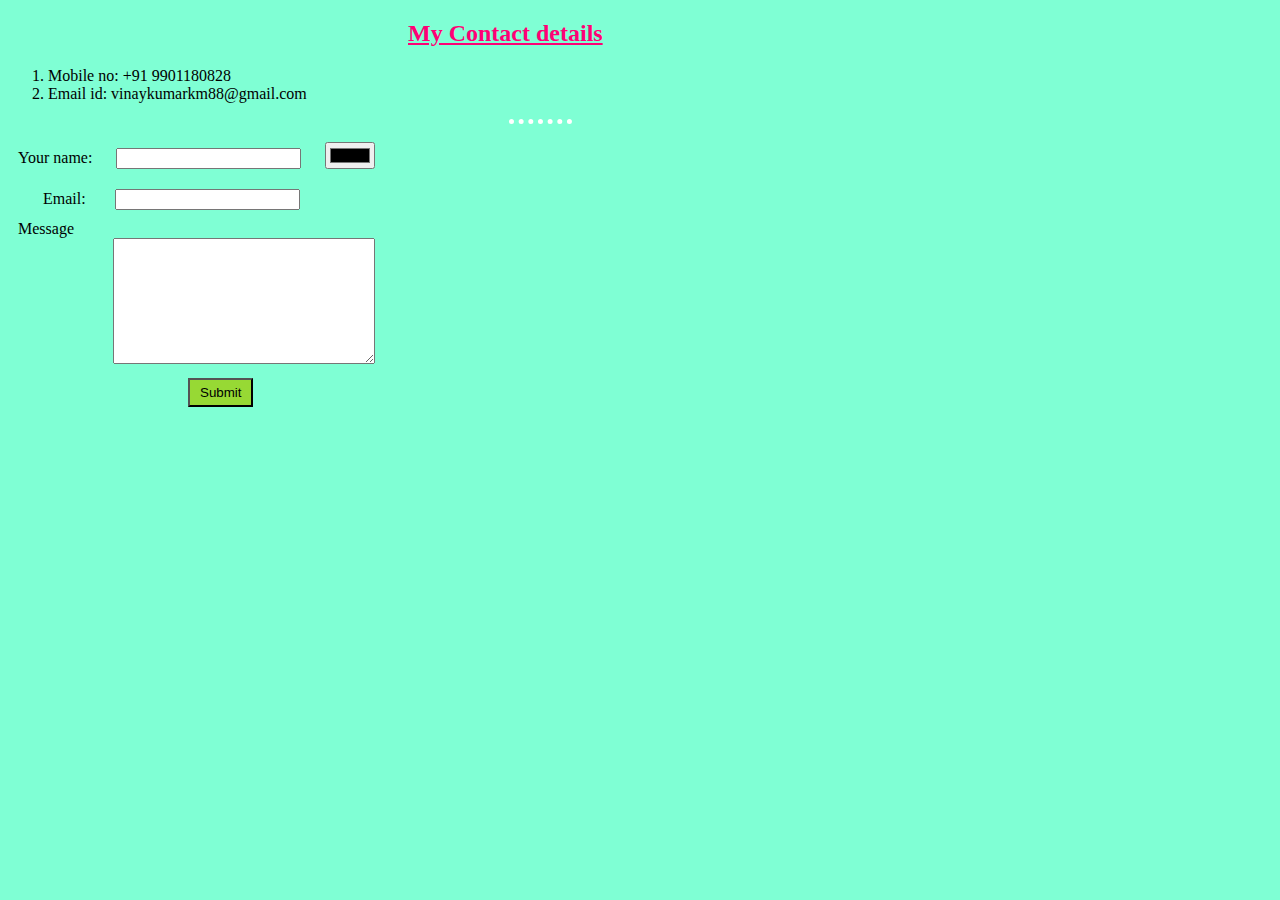
<file: contact-me.html>
<!DOCTYPE html>
<html lang="en" dir="ltr">
  <head>
    <meta name="viewport" content="width=device-width, initial-scale=1.0">
    <title>My Contact</title>
    <link rel="stylesheet" href="style_nextpage.css">
  </head>
  <body>
    <h2>My Contact details</h2>
    <ol>
      <li>Mobile no: +91 9901180828</li>
      <li>Email id: vinaykumarkm88@gmail.com</li>
    </ol>
    <hr>
    <form action="mailto:vinaykumarkm88@gmail.com" method="post" enctype="text/plain">
      <label class="input_pad">Your name:</label>
      <input type="text" name="Yourname" class="input_pad" value="">
      <input type="color" class="input_pad" name="" value=""><br>
      <label class="mail_space">Email:</label>
      <input type="email" class="input_pad_1" name="Youremail" value=""><br>
      <label class="input_pad" >Message</label><br>
      <textarea class="input_pad_2" name="Message" rows="8" cols="30"></textarea><br>
      <input class="submit" type="submit" name="">
    </form>
  </body>
</html>
</file>
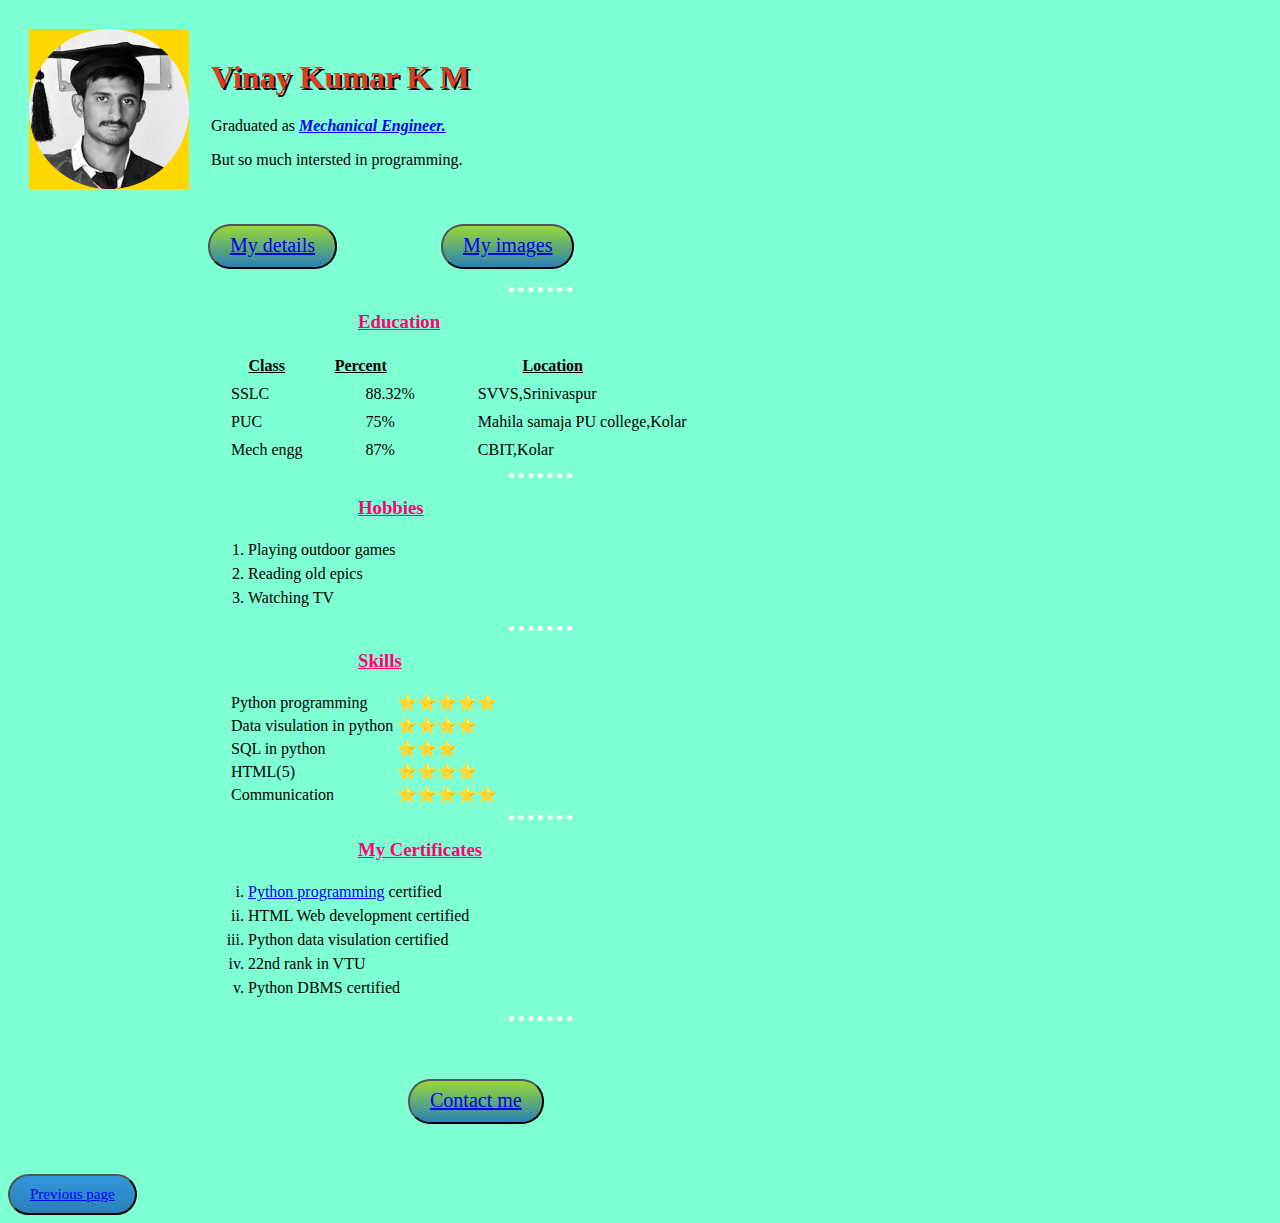
<file: nextpage.html>
<!DOCTYPE html>
<html lang="en" dir="ltr">
  <head>
    <meta name="viewport" content="width=device-width, initial-scale=1.0">
    <title>Vinay's Personal site</title>
    <link rel="stylesheet" href="style_nextpage.css">
  </head>

  <body>
    <table cellspacing="20">
      <tr>
        <td><img src="vinay_circle.png" alt="vinay's profile"></td>
        <td><h1>Vinay Kumar K M </h1>
        <p>Graduated as <strong><em><a href="https://en.wikipedia.org/wiki/Mechanical_engineering">Mechanical Engineer.</a></em></strong> <P>
        <p>But so much intersted in programming.</p></td>
      </tr>
    </table>
    <button type="button" name="button" class="btn_details">
      <a href="personal_details.html">My details</a>
    </button>
    <button type="button" name="button" class="btn_images">
      <a href="images.html">My images</a>
    </button>
        <hr size="2">
    <h3 class="margin_space_1">Education</h3>
    <div class="list_space">
      <table class="margin_space_2">
        <thead class="underline_table">
          <th>Class</th><th>Percent</th><th>Location</th>
        </thead>
        <tbody>
          <tr>
            <td>SSLC</td><td class="edu_margin">88.32%</td><td class="edu_margin">SVVS,Srinivaspur</td>
          <tr>
            <td>PUC</td><td class="edu_margin">75%</td><td class="edu_margin">Mahila samaja PU college,Kolar</td>
          </tr>
          <tr>
            <td>Mech engg</td><td class="edu_margin">87%</td><td class="edu_margin">CBIT,Kolar</td>
          </tr>
        </tbody>
      </table>
    </div>
    <hr size="2">
    <h3 class="margin_space_1">Hobbies</h3>
    <ol class="margin_space">
      <div class="list_space">
        <li>Playing outdoor games</li>
        <li>Reading old epics</li>
        <li>Watching TV</li>
      </div>
    </ol>
    <hr size="2">
    <h3 class="margin_space_1">Skills</h3>
      <table class="margin_space_2">
        <tbody>
          <tr>
            <td>Python programming</td><td>⭐⭐⭐⭐⭐</td>
          </tr>
          <tr>
            <td>Data visulation in python</td><td>⭐⭐⭐⭐</td>
          </tr>
          <tr>
            <td>SQL in python</td><td>⭐⭐⭐</td>
          </tr>
          <tr>
            <td>HTML(5)</td><td>⭐⭐⭐⭐</td>
          </tr>
          <tr>
            <td>Communication</td><td>⭐⭐⭐⭐⭐</td>
          </tr>
        </tbody>
      </table>
      <hr size="2">
    <h3 class="margin_space_1">My Certificates</h3>
    <ol class="margin_space" type="i">
      <div class="list_space">
        <li><a href="https://www.udemy.com/course/100-days-of-code/">Python programming</a> certified</li>
        <li>HTML Web development certified</li>
        <li>Python data visulation certified</li>
        <li>22nd rank in VTU</li>
        <li>Python DBMS certified</li>
      </div>
    </ol>
    <hr size="2">
    <button type="button" name="button" class="btn_contact">
      <a href="contact-me.html">Contact me</a>
    </button>
    <button type="button" name="button" class="btn_previous">
      <a href="index.html">Previous page</a>
    </button>
  </body>
</html>
</file>
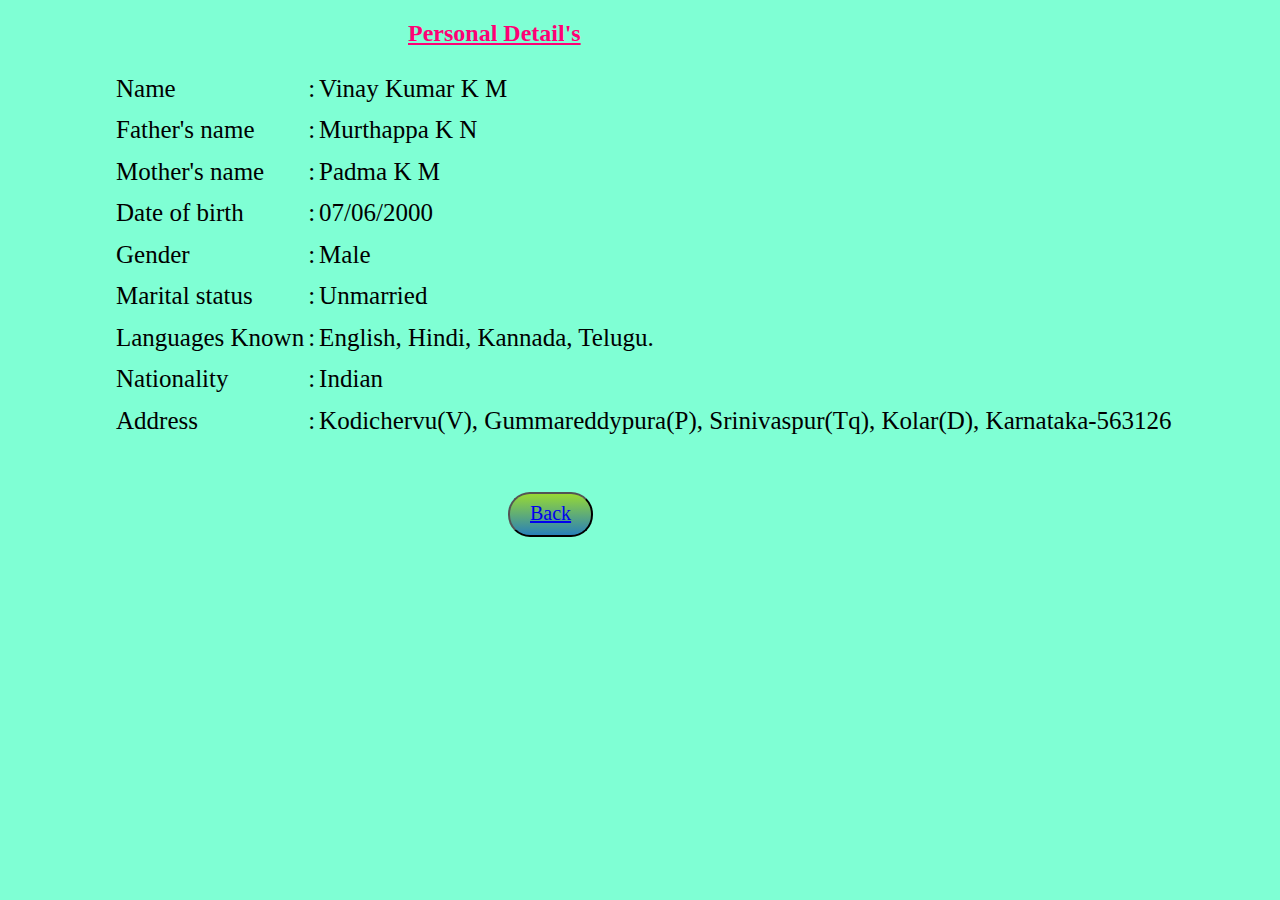
<file: personal_details.html>
<!DOCTYPE html>
<html lang="en" dir="ltr">
  <head>
    <meta name="viewport" content="width=device-width, initial-scale=1.0">
    <title>Personal detail's</title>
    <link rel="stylesheet" href="style_nextpage.css">
  </head>
  <body>
    <h2>Personal Detail's</h2>
    <table class="input_pad_2">
      <tbody class="details_space">
        <tr>
        <td>Name</td><td>:</td><td>Vinay Kumar K M</td>
        </tr>
        <tr>
        <td>Father's name</td><td>:</td><td>Murthappa K N</td>
        </tr>
        <tr>
        <td>Mother's name</td><td>:</td><td>Padma K M</td>
        </tr>
        <tr>
        <td>Date of birth</td><td>:</td><td>07/06/2000</td>
        </tr>
        <tr>
        <td>Gender</td><td>:</td><td>Male</td>
        </tr>
        <tr>
        <td>Marital status</td><td>:</td><td>Unmarried</td>
        </tr>
        <tr>
        <td>Languages Known</td><td>:</td><td>English, Hindi, Kannada, Telugu.</td>
        </tr>
        <tr>
        <td>Nationality</td><td>:</td><td>Indian</td>
        </tr>
        <tr>
        <td>Address</td><td>:</td><td>Kodichervu(V), Gummareddypura(P), Srinivaspur(Tq), Kolar(D), Karnataka-563126</td>
        </tr>
      </tbody>
    </table>
    <button type="button" name="button" class="btn_back">
      <a href="nextpage.html">Back</a>
    </button>
  </body>
</html>
</file>
<file: style_nextpage.css>
body {
background-color: #7fffd4;
}

hr{
  border-style: dotted none none;
  border-width: 5px;
  border-color: white;
  height: 0px;
  width: 5%;
  margin-right: 700px;
}

h1{
  color: #DC3D24;
  text-shadow: 2px 2px black;
}

h2{
  margin-left: 400px;
  color: #FF0075;
  text-decoration: underline;
}

h3{
  color: #FF0075;
}

img{
  background-color: gold;
}

img:hover{
  background-color: red;
}

.btn_contact {
  background: #97d934;
  background-image: -webkit-linear-gradient(top, #97d934, #2980b9);
  background-image: -moz-linear-gradient(top, #97d934, #2980b9);
  background-image: -ms-linear-gradient(top, #97d934, #2980b9);
  background-image: -o-linear-gradient(top, #97d934, #2980b9);
  background-image: linear-gradient(to bottom, #97d934, #2980b9);
  -webkit-border-radius: 22;
  -moz-border-radius: 22;
  margin: 20px;
  border-radius: 22px;
  font-family: Georgia;
  color: #ffffff;
  font-size: 20px;
  padding: 8px 20px 10px 20px;
  text-decoration: none;
  margin: 50px 150px 0 400px;
}

.btn_contact:hover {
  background: #633cfc;
  background-image: -webkit-linear-gradient(top, #633cfc, #3498db);
  background-image: -moz-linear-gradient(top, #633cfc, #3498db);
  background-image: -ms-linear-gradient(top, #633cfc, #3498db);
  background-image: -o-linear-gradient(top, #633cfc, #3498db);
  background-image: linear-gradient(to bottom, #633cfc, #3498db);
  text-decoration: none;
}

.btn_previous {
  background: #3498db;
  background-image: -webkit-linear-gradient(top, #3498db, #2980b9);
  background-image: -moz-linear-gradient(top, #3498db, #2980b9);
  background-image: -ms-linear-gradient(top, #3498db, #2980b9);
  background-image: -o-linear-gradient(top, #3498db, #2980b9);
  background-image: linear-gradient(to bottom, #3498db, #2980b9);
  -webkit-border-radius: 22;
  -moz-border-radius: 22;
  border-radius: 22px;
  font-family: Georgia;
  color: #ffffff;
  font-size: 15px;
  padding: 10px 20px 10px 20px;
  text-decoration: none;
  margin: 50px 850px 0 0;
}

.btn_previous:hover {
  background: #30e3cb;
  background-image: -webkit-linear-gradient(top, #30e3cb, #2bc4ad);
  background-image: -moz-linear-gradient(top, #30e3cb, #2bc4ad);
  background-image: -ms-linear-gradient(top, #30e3cb, #2bc4ad);
  background-image: -o-linear-gradient(top, #30e3cb, #2bc4ad);
  background-image: linear-gradient(to bottom, #30e3cb, #2bc4ad);
  text-decoration: none;
}

.btn_details {
  background: #97d934;
  background-image: -webkit-linear-gradient(top, #97d934, #2980b9);
  background-image: -moz-linear-gradient(top, #97d934, #2980b9);
  background-image: -ms-linear-gradient(top, #97d934, #2980b9);
  background-image: -o-linear-gradient(top, #97d934, #2980b9);
  background-image: linear-gradient(to bottom, #97d934, #2980b9);
  -webkit-border-radius: 22;
  -moz-border-radius: 22;
  margin: 20px;
  border-radius: 22px;
  font-family: Georgia;
  color: #ffffff;
  font-size: 20px;
  padding: 8px 20px 10px 20px;
  text-decoration: none;
  margin: 0 0 0 200px;
}

.btn_details:hover {
  background: #633cfc;
  background-image: -webkit-linear-gradient(top, #633cfc, #3498db);
  background-image: -moz-linear-gradient(top, #633cfc, #3498db);
  background-image: -ms-linear-gradient(top, #633cfc, #3498db);
  background-image: -o-linear-gradient(top, #633cfc, #3498db);
  background-image: linear-gradient(to bottom, #633cfc, #3498db);
  text-decoration: none;
}

.btn_images {
  background: #97d934;
  background-image: -webkit-linear-gradient(top, #97d934, #2980b9);
  background-image: -moz-linear-gradient(top, #97d934, #2980b9);
  background-image: -ms-linear-gradient(top, #97d934, #2980b9);
  background-image: -o-linear-gradient(top, #97d934, #2980b9);
  background-image: linear-gradient(to bottom, #97d934, #2980b9);
  -webkit-border-radius: 22;
  -moz-border-radius: 22;
  margin: 20px;
  border-radius: 22px;
  font-family: Georgia;
  color: #ffffff;
  font-size: 20px;
  padding: 8px 20px 10px 20px;
  text-decoration: none;
  margin: 10px 0 10px 100px;
}

.btn_images:hover {
  background: #633cfc;
  background-image: -webkit-linear-gradient(top, #633cfc, #3498db);
  background-image: -moz-linear-gradient(top, #633cfc, #3498db);
  background-image: -ms-linear-gradient(top, #633cfc, #3498db);
  background-image: -o-linear-gradient(top, #633cfc, #3498db);
  background-image: linear-gradient(to bottom, #633cfc, #3498db);
  text-decoration: none;
}

.btn_back {
  background: #97d934;
  background-image: -webkit-linear-gradient(top, #97d934, #2980b9);
  background-image: -moz-linear-gradient(top, #97d934, #2980b9);
  background-image: -ms-linear-gradient(top, #97d934, #2980b9);
  background-image: -o-linear-gradient(top, #97d934, #2980b9);
  background-image: linear-gradient(to bottom, #97d934, #2980b9);
  -webkit-border-radius: 22;
  -moz-border-radius: 22;
  margin: 20px;
  border-radius: 22px;
  font-family: Georgia;
  color: #ffffff;
  font-size: 20px;
  padding: 8px 20px 10px 20px;
  text-decoration: none;
  margin: 50px 0 10px 500px;
}

.btn_back:hover {
  background: #633cfc;
  background-image: -webkit-linear-gradient(top, #633cfc, #3498db);
  background-image: -moz-linear-gradient(top, #633cfc, #3498db);
  background-image: -ms-linear-gradient(top, #633cfc, #3498db);
  background-image: -o-linear-gradient(top, #633cfc, #3498db);
  background-image: linear-gradient(to bottom, #633cfc, #3498db);
  text-decoration: none;
}

.margin_space{
  margin-left: 200px;
}

.margin_space_1{
  margin-left: 350px;
  text-decoration: underline;
}

.mail_space{
  margin: 10px 10px 10px 35px;
}

.input_pad{
  margin: 10px 10px 10px 10px;
}

.submit{
  margin: 10px 10px 10px 10px;
  background-color: #97d934;
  padding: 5px 10px 5px 10px;
  margin-left: 180px;
}

.submit:hover{
  background: #633cfc;
}

.input_pad_2{
  margin-left: 105px;
}

.input_pad_1{
  margin: 10px 10px 10px 15px;
}

.list_space{
  line-height: 1.5;
}

.underline_table{
  text-decoration: underline;
}

.vl {
  border-left: 6px solid green;
  height: 500px;
}

.edu_margin{
  padding-left: 60px;
}

.margin_space_2{
  margin-left: 200px;
  padding-left: 20px;
}

.details_space{
  line-height: 1.5;
  font-size: 25px;
}
</file>
